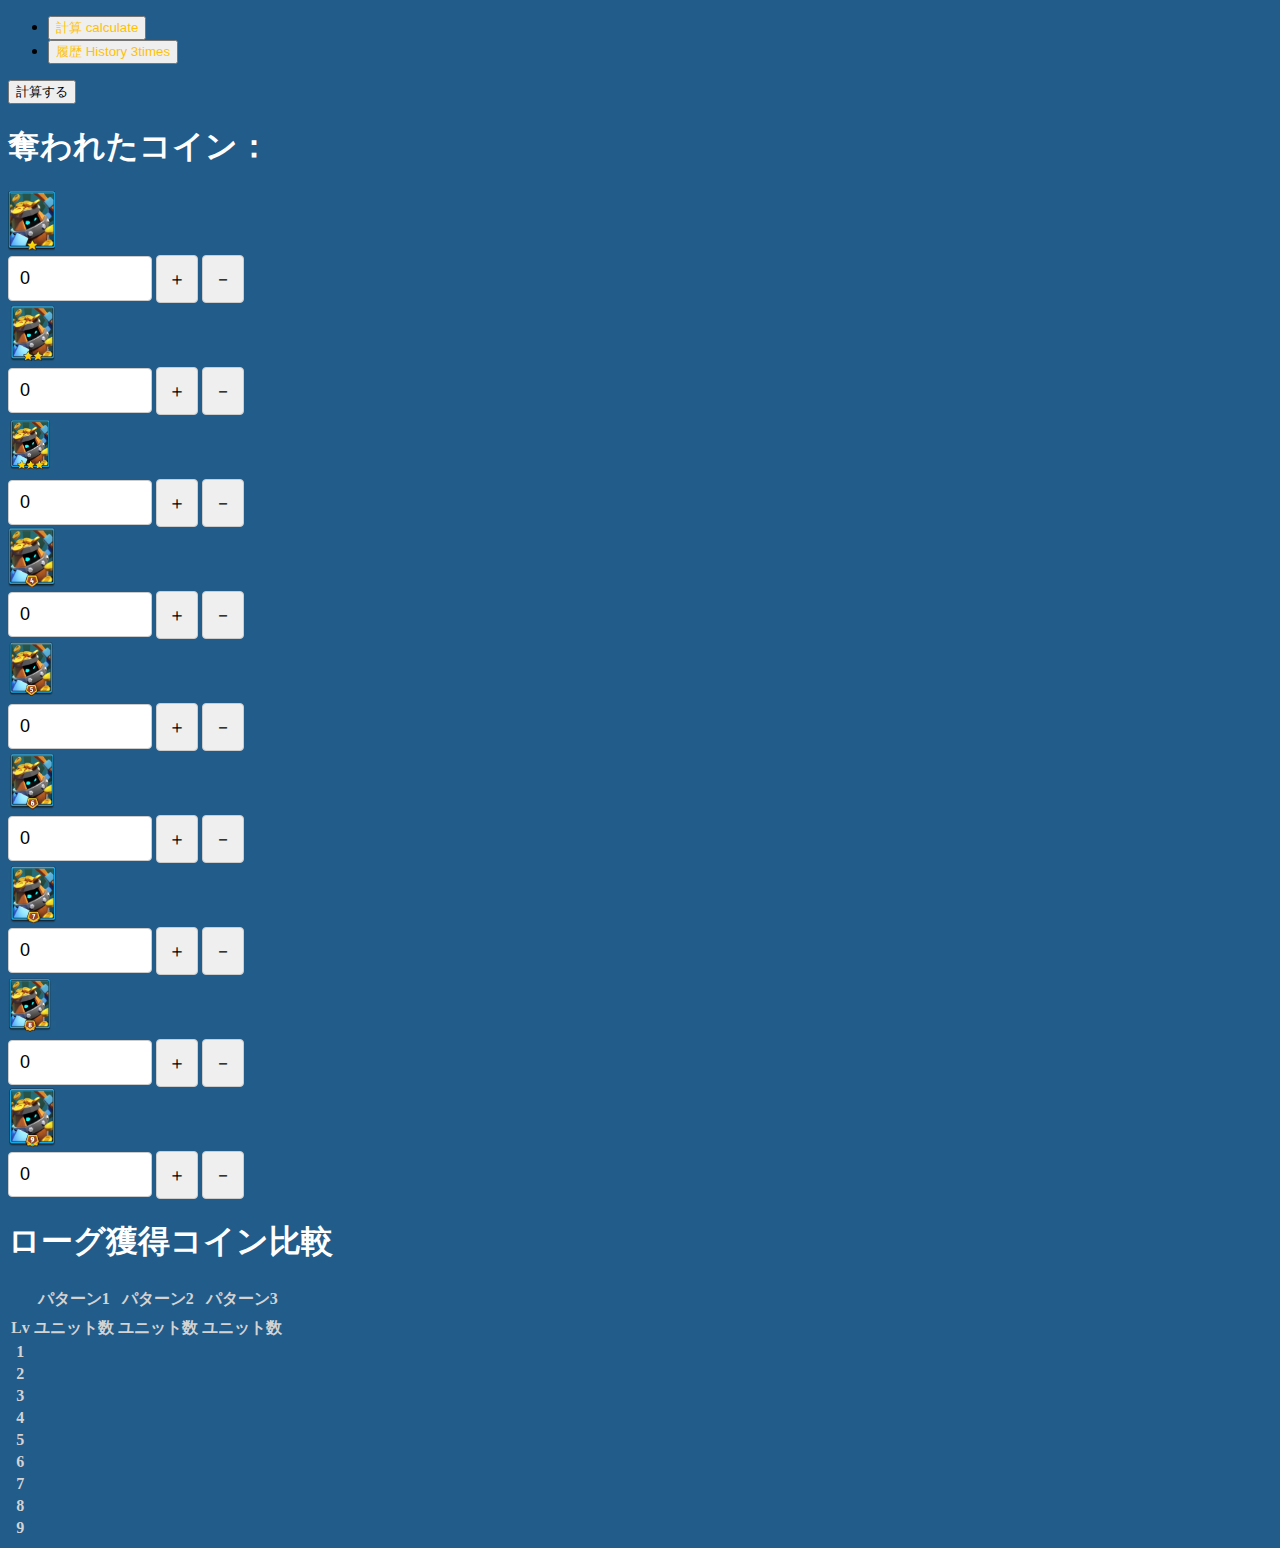
<file: index.html>
<!DOCTYPE html>
<html>
<head>
    <meta charset='utf-8'>
    <meta http-equiv='X-UA-Compatible' content='IE=edge'>
    <meta name="viewport" content="width=device-width, initial-scale=1, shrink-to-fit=no">
    <title>ローグ計算</title>
    <meta name='viewport' content='width=device-width, initial-scale=1'>
    <link rel='stylesheet' type='text/css' media='screen' href='main.css'>
    <link rel="apple-touch-icon" href="apple-touch-icon-152x152.png" />
    <link rel="favicon" href="favicon.ico" />
    <link href="https://cdn.jsdelivr.net/npm/bootstrap@5.2.0/dist/css/bootstrap.min.css" rel="stylesheet" integrity="sha384-gH2yIJqKdNHPEq0n4Mqa/HGKIhSkIHeL5AyhkYV8i59U5AR6csBvApHHNl/vI1Bx" crossorigin="anonymous">

</head>
<body style="background-color: #215C8A;">
    <ul class="nav nav-tabs" id="myTab" role="tablist">
        <li class="nav-item" role="presentation">
          <button
            class="nav-link active"
            id="home-tab"
            data-bs-toggle="tab"
            data-bs-target="#home"
            type="button"
            role="tab"
            aria-controls="home"
            aria-selected="true"
          >
            <span style="color:#ffc107">計算 calculate</span>
          </button>
        </li>
        <li class="nav-item" role="presentation">
          <button
            class="nav-link"
            id="profile-tab"
            data-bs-toggle="tab"
            data-bs-target="#profile"
            type="button"
            role="tab"
            aria-controls="profile"
            aria-selected="false"
          >
            <span style="color:#ffc107">履歴 History 3times</span>
          </button>
        </li>
      </ul>

      <div class="tab-content" id="myTabContent">
        <div
          class="tab-pane fade show active"
          id="home"
          role="tabpanel"
          aria-labelledby="home-tab"
        >
            <div class ="container">
                <div class = "row mt-5">
                    <div class="col-md-3"></div>
                    <div class ="col-md-9">
                        <input type="button" value="計算する" class="calculate btn btn-warning">
                    </div>
                </div>
                <div class = "row my-3 ml-10">
                    <div class="col-md-3"></div>
                    <div class ="col-md-9">
                        <h1 style="color:white">奪われたコイン：<div style="color: #ffc107; display: inline-block; _display: inline" id="result"></div></h1>
                    </div>
                </div>

                <div class = "row my-3">
                    <div class="col-md-3"></div>
                    <div class="d-flex align-items-center col-auto"><img src="image-triming/1.png" height="60px"/></div>
                    <div class="spinner_area d-flex align-items-center col-auto">
                            <input type="number" id ="number1" value="0" class="counter1" data-max="36" data-min="0" readonly style="width:120px">
                            <input type="button" value="＋" class="btnspinner" data-cal="1" data-target=".counter1">
                            <input type="button" value="－" class="btnspinner" data-cal="-1" data-target=".counter1">
                    </div>
                </div>
                <div class = "row my-3">
                    <div class="col-md-3"></div>
                    <div class="d-flex align-items-center col-auto"><img src="image-triming/2.png" height="60px"/></div>
                    <div class="spinner_area d-flex align-items-center col-auto">
                            <input type="number" id ="number2" value="0" class="counter2" data-max="36" data-min="0" readonly style="width:120px">
                            <input type="button" value="＋" class="btnspinner" data-cal="1" data-target=".counter2">
                            <input type="button" value="－" class="btnspinner" data-cal="-1" data-target=".counter2">
                    </div>
                </div>
                <div class = "row my-3">
                    <div class="col-md-3"></div>
                    <div class="d-flex align-items-center col-auto"><img src="image-triming/3.png" height="60px"/></div>
                    <div class="spinner_area d-flex align-items-center col-auto">
                            <input type="number" id ="number3" value="0" class="counter3" data-max="36" data-min="0" readonly style="width:120px">
                            <input type="button" value="＋" class="btnspinner" data-cal="1" data-target=".counter3">
                            <input type="button" value="－" class="btnspinner" data-cal="-1" data-target=".counter3">
                    </div>
                </div>
                <div class = "row my-3">
                    <div class="col-md-3"></div>
                    <div class="d-flex align-items-center col-auto"><img src="image-triming/4.png" height="60px"/></div>
                    <div class="spinner_area d-flex align-items-center col-auto">
                            <input type="number" id ="number4" value="0" class="counter4" data-max="36" data-min="0" readonly style="width:120px">
                            <input type="button" value="＋" class="btnspinner" data-cal="1" data-target=".counter4">
                            <input type="button" value="－" class="btnspinner" data-cal="-1" data-target=".counter4">
                    </div>
                </div>
                <div class = "row my-3">
                    <div class="col-md-3"></div>
                    <div class="d-flex align-items-center col-auto"><img src="image-triming/5.png" height="60px"/></div>
                    <div class="spinner_area d-flex align-items-center col-auto">
                            <input type="number" id ="number5" value="0" class="counter5" data-max="36" data-min="0" readonly style="width:120px">
                            <input type="button" value="＋" class="btnspinner" data-cal="1" data-target=".counter5">
                            <input type="button" value="－" class="btnspinner" data-cal="-1" data-target=".counter5">
                    </div>
                </div>
                <div class = "row my-3">
                    <div class="col-md-3"></div>
                    <div class="d-flex align-items-center col-auto"><img src="image-triming/6.png" height="60px"/></div>
                    <div class="spinner_area d-flex align-items-center col-auto">
                            <input type="number" id ="number6" value="0" class="counter6" data-max="36" data-min="0" readonly style="width:120px">
                            <input type="button" value="＋" class="btnspinner" data-cal="1" data-target=".counter6">
                            <input type="button" value="－" class="btnspinner" data-cal="-1" data-target=".counter6">
                    </div>
                </div>
                <div class = "row my-3">
                    <div class="col-md-3"></div>
                    <div class="d-flex align-items-center col-auto"><img src="image-triming/7.png" height="60px"/></div>
                    <div class="spinner_area d-flex align-items-center col-auto">
                            <input type="number" id ="number7" value="0" class="counter7" data-max="36" data-min="0" readonly style="width:120px">
                            <input type="button" value="＋" class="btnspinner" data-cal="1" data-target=".counter7">
                            <input type="button" value="－" class="btnspinner" data-cal="-1" data-target=".counter7">
                    </div>
                </div>
                <div class = "row my-3">
                    <div class="col-md-3"></div>
                    <div class="d-flex align-items-center col-auto"><img src="image-triming/8.png" height="60px"/></div>
                    <div class="spinner_area d-flex align-items-center col-auto">
                            <input type="number" id ="number8" value="0" class="counter8" data-max="36" data-min="0" readonly style="width:120px">
                            <input type="button" value="＋" class="btnspinner" data-cal="1" data-target=".counter8">
                            <input type="button" value="－" class="btnspinner" data-cal="-1" data-target=".counter8">
                    </div>
                </div>
                <div class = "row my-3">
                    <div class="col-md-3"></div>
                    <div class="d-flex align-items-center col-auto"><img src="image-triming/9.png" height="60px"/></div>
                    <div class="spinner_area d-flex align-items-center col-auto">
                            <input type="number" id ="number9" value="0" class="counter9" data-max="36" data-min="0" readonly style="width:120px">
                            <input type="button" value="＋" class="btnspinner" data-cal="1" data-target=".counter9">
                            <input type="button" value="－" class="btnspinner" data-cal="-1" data-target=".counter9">
                    </div>
                </div>
                <!-- <div class = "row my-3">
                    <div class="d-flex align-items-center col-auto"><img src="image-triming/10.png" height="60px"/></div>
                    <div class="spinner_area d-flex align-items-center col-auto">
                            <input type="number" id ="number10" value="0" class="counter10" data-max="36" data-min="0" readonly style="width:120px">
                            <input type="button" value="＋" class="btnspinner" data-cal="1" data-target=".counter10">
                            <input type="button" value="－" class="btnspinner" data-cal="-1" data-target=".counter10">
                    </div>
                </div>
                <div class = "row my-3">
                    <div class="d-flex align-items-center col-auto"><img src="image-triming/11.jfif" height="60px"/></div>
                    <div class="spinner_area d-flex align-items-center col-auto">
                            <input type="number" id ="number11" value="0" class="counter11" data-max="36" data-min="0" readonly style="width:120px">
                            <input type="button" value="＋" class="btnspinner" data-cal="1" data-target=".counter11">
                            <input type="button" value="－" class="btnspinner" data-cal="-1" data-target=".counter11">
                    </div>
                </div>
                <div class = "row my-3">
                    <div class="d-flex align-items-center col-auto"><img src="image-triming/12.jfif" height="60px"/></div>
                    <div class="spinner_area d-flex align-items-center col-auto">
                            <input type="number" id ="number12" value="0" class="counter12" data-max="36" data-min="0" readonly style="width:120px">
                            <input type="button" value="＋" class="btnspinner" data-cal="1" data-target=".counter12">
                            <input type="button" value="－" class="btnspinner" data-cal="-1" data-target=".counter12">
                    </div>
                </div>
                <div class = "row my-3">
                    <div class="d-flex align-items-center col-auto"><img src="image-triming/13.jfif" height="60px"/></div>
                    <div class="spinner_area d-flex align-items-center col-auto">
                            <input type="number" id ="number13" value="0" class="counter13" data-max="36" data-min="0" readonly style="width:120px">
                            <input type="button" value="＋" class="btnspinner" data-cal="1" data-target=".counter13">
                            <input type="button" value="－" class="btnspinner" data-cal="-1" data-target=".counter13">
                    </div>
                </div>
                <div class = "row my-3">
                    <div class="d-flex align-items-center col-auto"><img src="image-triming/14.jfif" height="60px"/></div>
                    <div class="spinner_area d-flex align-items-center col-auto">
                            <input type="number" id ="number14" value="0" class="counter14" data-max="36" data-min="0" readonly style="width:120px">
                            <input type="button" value="＋" class="btnspinner" data-cal="1" data-target=".counter14">
                            <input type="button" value="－" class="btnspinner" data-cal="-1" data-target=".counter14">
                    </div>
                </div>
                <div class = "row my-3">
                    <div class="d-flex align-items-center col-auto"><img src="image-triming/15.jfif" height="60px"/></div>
                    <div class="spinner_area d-flex align-items-center col-auto">
                            <input type="number" id ="number15" value="0" class="counter15" data-max="36" data-min="0" readonly style="width:120px">
                            <input type="button" value="＋" class="btnspinner" data-cal="1" data-target=".counter15">
                            <input type="button" value="－" class="btnspinner" data-cal="-1" data-target=".counter15">
                    </div>
                </div> -->
            </div>
         </div>
         <div
         class="tab-pane"
         id="profile"
         role="tabpanel"
         aria-labelledby="profile-tab"
       >
         <div clas="container">
            <div class = "row mx-3 mt-5">
                <div>
                    <h1 style="color:white">ローグ獲得コイン比較</h1>
                </div>
            <table class="table">
                <thead>
                    <tr>
                        <th scope="col"></th>
                        <th scope="col" style="color:#D3D3D3">パターン1</div></th>
                        <th scope="col" style="color:#D3D3D3">パターン2</div></th>
                        <th scope="col" style="color:#D3D3D3">パターン3</div></th>
                    </tr>
                    <tr>
                        <th scope="col"></th>
                        <th scope="col"><div id ="cal1" style="color:#ffc107"></div></th>
                        <th scope="col"><div id ="cal2" style="color:#ffc107"></div></th>
                        <th scope="col"><div id ="cal3" style="color:#ffc107"></div></th>
                    </tr>
                    <tr>
                        <th scope="col" style="color:#D3D3D3">Lv</th>
                        <th scope="col" style="color:#D3D3D3">ユニット数</div></th>
                        <th scope="col" style="color:#D3D3D3">ユニット数</div></th>
                        <th scope="col" style="color:#D3D3D3">ユニット数</div></th>
                    </tr>
                </thead>
                <tbody>
                    <tr>
                        <th scope ="row" style="color:#D3D3D3">1</th>
                        <td><div id ="history1-1" style="color:white"></div></td>
                        <td><div id ="history1-2" style="color:white"></div></td>
                        <td><div id ="history1-3" style="color:white"></div></td>
                    </tr>
                    <tr>
                        <th scope ="row" style="color:#D3D3D3">2</th>
                        <td><div id ="history2-1" style="color:white"></div></td>
                        <td><div id ="history2-2" style="color:white"></div></td>
                        <td><div id ="history2-3" style="color:white"></div></td>
                    </tr>
                    <tr>
                        <th scope ="row" style="color:#D3D3D3">3</th>
                        <td><div id ="history3-1" style="color:white"></div></td>
                        <td><div id ="history3-2" style="color:white"></div></td>
                        <td><div id ="history3-3" style="color:white"></div></td>
                    </tr>
                    <tr>
                        <th scope ="row" style="color:#D3D3D3">4</th>
                        <td><div id ="history4-1" style="color:white"></div></td>
                        <td><div id ="history4-2" style="color:white"></div></td>
                        <td><div id ="history4-3" style="color:white"></div></td>
                    </tr>
                    <tr>
                        <th scope ="row" style="color:#D3D3D3">5</th>
                        <td><div id ="history5-1" style="color:white"></div></td>
                        <td><div id ="history5-2" style="color:white"></div></td>
                        <td><div id ="history5-3" style="color:white"></div></td>
                    </tr>
                    <tr>
                        <th scope ="row" style="color:#D3D3D3">6</th>
                        <td><div id ="history6-1" style="color:white"></div></td>
                        <td><div id ="history6-2" style="color:white"></div></td>
                        <td><div id ="history6-3" style="color:white"></div></td>
                    </tr>
                    <tr>
                        <th scope ="row" style="color:#D3D3D3">7</th>
                        <td><div id ="history7-1" style="color:white"></div></td>
                        <td><div id ="history7-2" style="color:white"></div></td>
                        <td><div id ="history7-3" style="color:white"></div></td>
                    </tr>
                    <tr>
                        <th scope ="row" style="color:#D3D3D3">8</th>
                        <td><div id ="history8-1" style="color:white"></div></td>
                        <td><div id ="history8-2" style="color:white"></div></td>
                        <td><div id ="history8-3" style="color:white"></div></td>
                    </tr>
                    <tr>
                        <th scope ="row" style="color:#D3D3D3">9</th>
                        <td><div id ="history9-1" style="color:white"></div></td>
                        <td><div id ="history9-2" style="color:white"></div></td>
                        <td><div id ="history9-3" style="color:white"></div></td>
                    </tr>
                </tbody>
            </table>
       </div>         
    </div>
    </div>
    <script src="https://cdn.jsdelivr.net/npm/bootstrap@5.2.0/dist/js/bootstrap.bundle.min.js" integrity="sha384-A3rJD856KowSb7dwlZdYEkO39Gagi7vIsF0jrRAoQmDKKtQBHUuLZ9AsSv4jD4Xa" crossorigin="anonymous"></script>
    <script src="https://ajax.googleapis.com/ajax/libs/jquery/3.4.1/jquery.min.js"></script>
    <script type="text/javascript" src="main.js"></script>
</body>
</html>
</file>
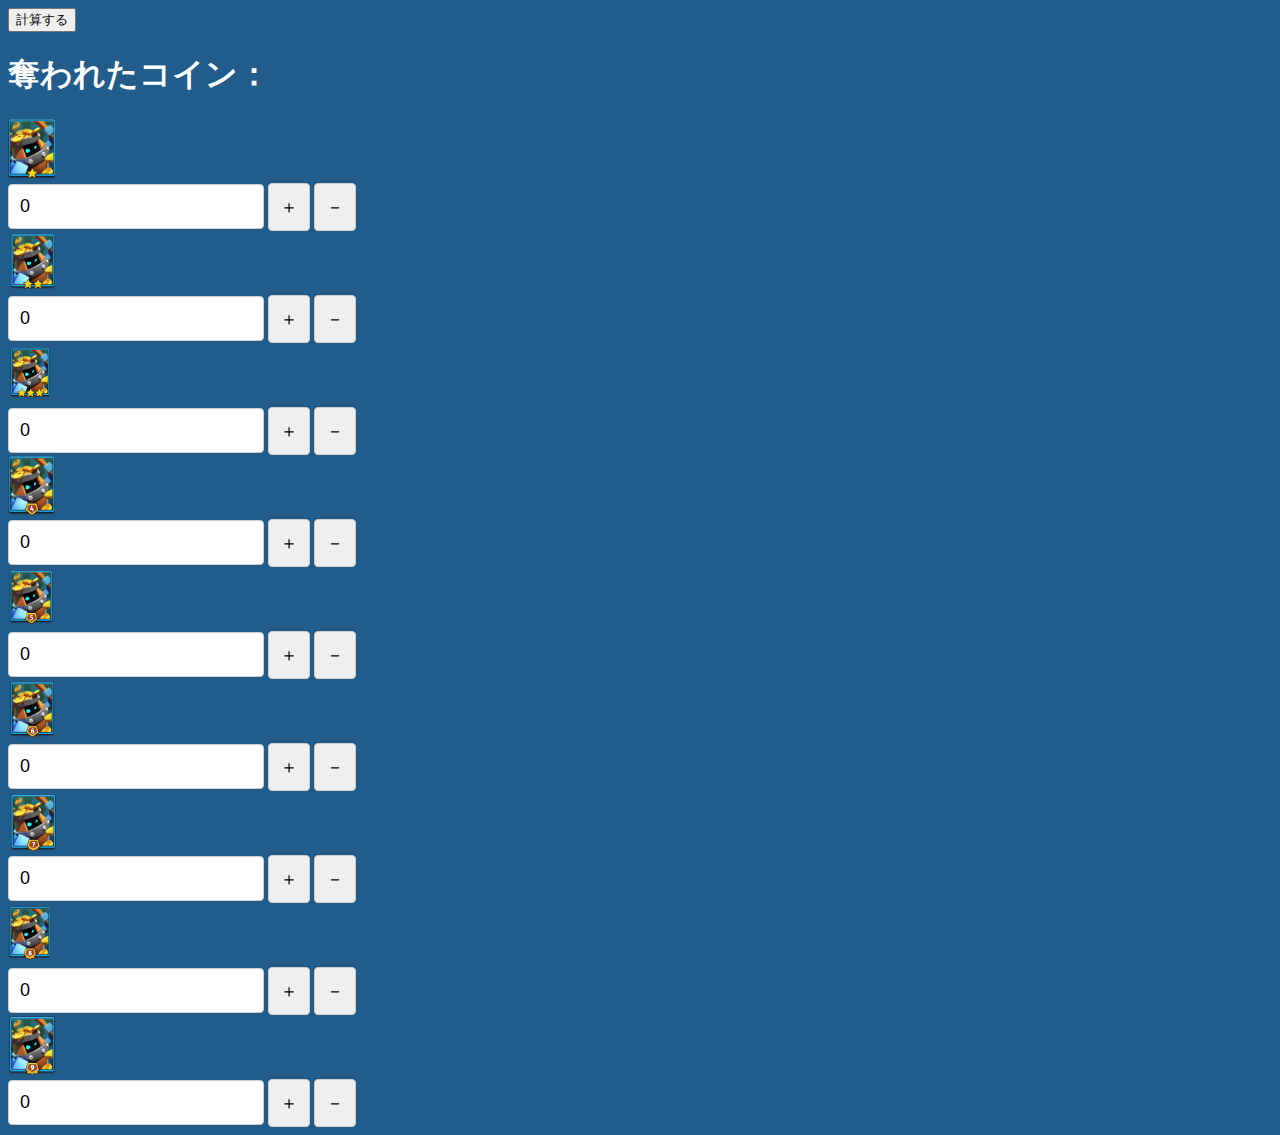
<file: calculateRogue.html>
<!DOCTYPE html>
<html>
<head>
    <meta charset='utf-8'>
    <meta http-equiv='X-UA-Compatible' content='IE=edge'>
    <meta name="viewport" content="width=device-width, initial-scale=1, shrink-to-fit=no">
    <title>ローグ計算</title>
    <meta name='viewport' content='width=device-width, initial-scale=1'>
    <link rel='stylesheet' type='text/css' media='screen' href='main.css'>
    <link href="https://cdn.jsdelivr.net/npm/bootstrap@5.2.0/dist/css/bootstrap.min.css" rel="stylesheet" integrity="sha384-gH2yIJqKdNHPEq0n4Mqa/HGKIhSkIHeL5AyhkYV8i59U5AR6csBvApHHNl/vI1Bx" crossorigin="anonymous">

</head>
<body style="background-color: #215C8A;">
    
    <div class ="container">
        <div class = "row mt-5">
            <div class="col-md-3"></div>
            <div class ="col-md-9">
                <input type="button" value="計算する" class="calculate btn btn-warning">
            </div>
        </div>
        <div class = "row my-3 ml-10">
            <div class="col-md-3"></div>
            <div class ="col-md-9">
                <h1 style="color:white">奪われたコイン：<div style="color: #ffc107; display: inline-block; _display: inline" id="result"></div></h1>
            </div>
        </div>

        <div class = "row my-3">
            <div class="col-md-4 text-center"><img src="image-triming/1.png" height="60px"/></div>
            <div class="col-md-8 spinner_area text-center">
                    <input type="number" id ="number1" value="0" class="counter1" data-max="36" data-min="0" readonly>
                    <input type="button" value="＋" class="btnspinner" data-cal="1" data-target=".counter1">
                    <input type="button" value="－" class="btnspinner" data-cal="-1" data-target=".counter1">
            </div>
        </div>
        <div class = "row my-3">
            <div class="col-md-4 text-center"><img src="image-triming/2.png" height="60px"/></div>
            <div class="col-md-8 spinner_area text-center">
                    <input type="number" id ="number2" value="0" class="counter2" data-max="36" data-min="0" readonly>
                    <input type="button" value="＋" class="btnspinner" data-cal="1" data-target=".counter2">
                    <input type="button" value="－" class="btnspinner" data-cal="-1" data-target=".counter2">
            </div>
        </div>
        <div class = "row my-3">
            <div class="col-md-4 text-center"><img src="image-triming/3.png" height="60px"/></div>
            <div class="col-md-8 spinner_area text-center">
                    <input type="number" id ="number3" value="0" class="counter3" data-max="36" data-min="0" readonly>
                    <input type="button" value="＋" class="btnspinner" data-cal="1" data-target=".counter3">
                    <input type="button" value="－" class="btnspinner" data-cal="-1" data-target=".counter3">
            </div>
        </div>
        <div class = "row my-3">
            <div class="col-md-4 text-center"><img src="image-triming/4.png" height="60px"/></div>
            <div class="col-md-8 spinner_area text-center">
                    <input type="number" id ="number4" value="0" class="counter4" data-max="36" data-min="0" readonly>
                    <input type="button" value="＋" class="btnspinner" data-cal="1" data-target=".counter4">
                    <input type="button" value="－" class="btnspinner" data-cal="-1" data-target=".counter4">
            </div>
        </div>
        <div class = "row my-3">
            <div class="col-md-4 text-center"><img src="image-triming/5.png" height="60px"/></div>
            <div class="col-md-8 spinner_area text-center">
                    <input type="number" id ="number5" value="0" class="counter5" data-max="36" data-min="0" readonly>
                    <input type="button" value="＋" class="btnspinner" data-cal="1" data-target=".counter5">
                    <input type="button" value="－" class="btnspinner" data-cal="-1" data-target=".counter5">
            </div>
        </div>
        <div class = "row my-3">
            <div class="col-md-4 text-center"><img src="image-triming/6.png" height="60px"/></div>
            <div class="col-md-8 spinner_area text-center">
                    <input type="number" id ="number6" value="0" class="counter6" data-max="36" data-min="0" readonly>
                    <input type="button" value="＋" class="btnspinner" data-cal="1" data-target=".counter6">
                    <input type="button" value="－" class="btnspinner" data-cal="-1" data-target=".counter6">
            </div>
        </div>
        <div class = "row my-3">
            <div class="col-md-4 text-center"><img src="image-triming/7.png" height="60px"/></div>
            <div class="col-md-8 spinner_area text-center">
                    <input type="number" id ="number7" value="0" class="counter7" data-max="36" data-min="0" readonly>
                    <input type="button" value="＋" class="btnspinner" data-cal="1" data-target=".counter7">
                    <input type="button" value="－" class="btnspinner" data-cal="-1" data-target=".counter7">
            </div>
        </div>
        <div class = "row my-3">
            <div class="col-md-4 text-center"><img src="image-triming/8.png" height="60px"/></div>
            <div class="col-md-8 spinner_area text-center">
                    <input type="number" id ="number8" value="0" class="counter8" data-max="36" data-min="0" readonly>
                    <input type="button" value="＋" class="btnspinner" data-cal="1" data-target=".counter8">
                    <input type="button" value="－" class="btnspinner" data-cal="-1" data-target=".counter8">
            </div>
        </div>
        <div class = "row my-3">
            <div class="col-md-4 text-center"><img src="image-triming/9.png" height="60px"/></div>
            <div class="col-md-8 spinner_area text-center">
                    <input type="number" id ="number9" value="0" class="counter9" data-max="36" data-min="0" readonly>
                    <input type="button" value="＋" class="btnspinner" data-cal="1" data-target=".counter9">
                    <input type="button" value="－" class="btnspinner" data-cal="-1" data-target=".counter9">
            </div>
        </div>
        <!-- <div class = "row my-3">
            <div class="col-md-4 text-center"><img src="image-triming/10.png" height="60px"/></div>
            <div class="col-md-8 spinner_area text-center">
                    <input type="number" id ="number10" value="0" class="counter10" data-max="36" data-min="0" readonly>
                    <input type="button" value="＋" class="btnspinner" data-cal="1" data-target=".counter10">
                    <input type="button" value="－" class="btnspinner" data-cal="-1" data-target=".counter10">
            </div>
        </div>
        <div class = "row my-3">
            <div class="col-md-4 text-center"><img src="image-triming/11.jfif" height="60px"/></div>
            <div class="col-md-8 spinner_area text-center">
                    <input type="number" id ="number11" value="0" class="counter11" data-max="36" data-min="0" readonly>
                    <input type="button" value="＋" class="btnspinner" data-cal="1" data-target=".counter11">
                    <input type="button" value="－" class="btnspinner" data-cal="-1" data-target=".counter11">
            </div>
        </div>
        <div class = "row my-3">
            <div class="col-md-4 text-center"><img src="image-triming/12.jfif" height="60px"/></div>
            <div class="col-md-8 spinner_area text-center">
                    <input type="number" id ="number12" value="0" class="counter12" data-max="36" data-min="0" readonly>
                    <input type="button" value="＋" class="btnspinner" data-cal="1" data-target=".counter12">
                    <input type="button" value="－" class="btnspinner" data-cal="-1" data-target=".counter12">
            </div>
        </div>
        <div class = "row my-3">
            <div class="col-md-4 text-center"><img src="image-triming/13.jfif" height="60px"/></div>
            <div class="col-md-8 spinner_area text-center">
                    <input type="number" id ="number13" value="0" class="counter13" data-max="36" data-min="0" readonly>
                    <input type="button" value="＋" class="btnspinner" data-cal="1" data-target=".counter13">
                    <input type="button" value="－" class="btnspinner" data-cal="-1" data-target=".counter13">
            </div>
        </div>
        <div class = "row my-3">
            <div class="col-md-4 text-center"><img src="image-triming/14.jfif" height="60px"/></div>
            <div class="col-md-8 spinner_area text-center">
                    <input type="number" id ="number14" value="0" class="counter14" data-max="36" data-min="0" readonly>
                    <input type="button" value="＋" class="btnspinner" data-cal="1" data-target=".counter14">
                    <input type="button" value="－" class="btnspinner" data-cal="-1" data-target=".counter14">
            </div>
        </div>
        <div class = "row my-3">
            <div class="col-md-4 text-center"><img src="image-triming/15.jfif" height="60px"/></div>
            <div class="col-md-8 spinner_area text-center">
                    <input type="number" id ="number15" value="0" class="counter15" data-max="36" data-min="0" readonly>
                    <input type="button" value="＋" class="btnspinner" data-cal="1" data-target=".counter15">
                    <input type="button" value="－" class="btnspinner" data-cal="-1" data-target=".counter15">
            </div>
        </div> -->
    </div>
    <script src="https://cdn.jsdelivr.net/npm/bootstrap@5.2.0/dist/js/bootstrap.bundle.min.js" integrity="sha384-A3rJD856KowSb7dwlZdYEkO39Gagi7vIsF0jrRAoQmDKKtQBHUuLZ9AsSv4jD4Xa" crossorigin="anonymous"></script>
    <script src="https://ajax.googleapis.com/ajax/libs/jquery/3.4.1/jquery.min.js"></script>
    <script type="text/javascript" src="main.js"></script>
</body>
</html>
</file>
<file: main.css>
.btnspinner{
    -ms-user-select: none;
    -moz-user-select: -moz-none;
    -khtml-user-select: none;
    -webkit-user-select: none;
    user-select: none;
}

.spinner_area input{
    padding: 11px;
    border: 1px solid #ccc;
    border-radius: 4px;
    font-size: 18px;
    width: auto;
    vertical-align: middle;
    /* デフォルトのスピナーを消す */
    -webkit-appearance: none;
    -moz-appearance:textfield;
}

.spinner_area input[type="button"]{
    cursor: pointer;
}
</file>
